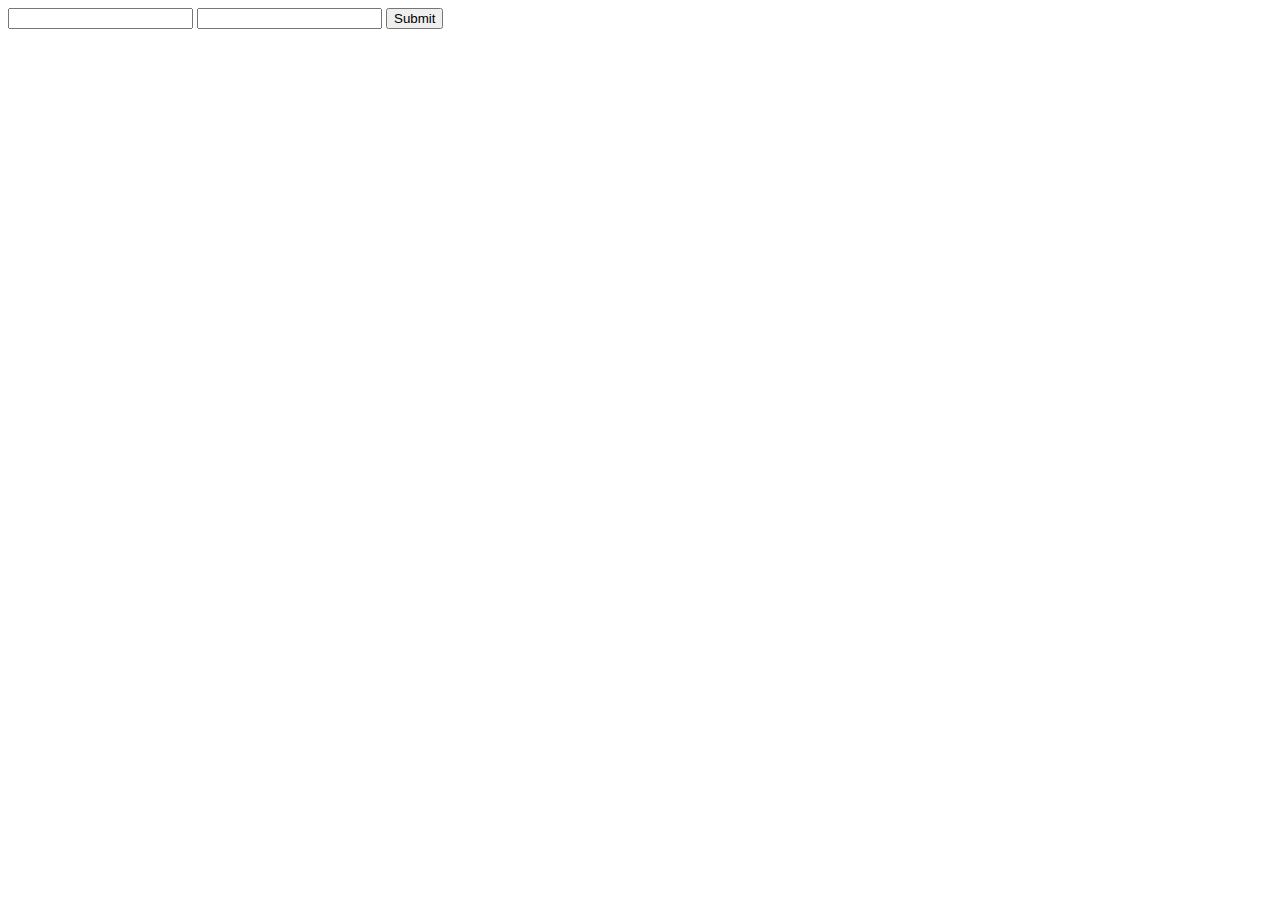
<file: index.html>
<!DOCTYPE html>
<html lang="en">
<head>
    <meta charset="UTF-8">
    <meta http-equiv="X-UA-Compatible" content="IE=edge">
    <meta name="viewport" content="width=device-width, initial-scale=1.0">
    <title>Document</title>
</head>
<body>
    <div id="container">
        <label for="age"></label>
        <input type="text" id="age" name="age">
        <label for="numKm"></label>
        <input type="text" id="numKm" name="numKm">
        <input type="submit" id="submit-btn">
    
    <div id="result"></div>
    
    
    
    </div>



<script src="js/script.js"></script>
</body>
</html>
</file>
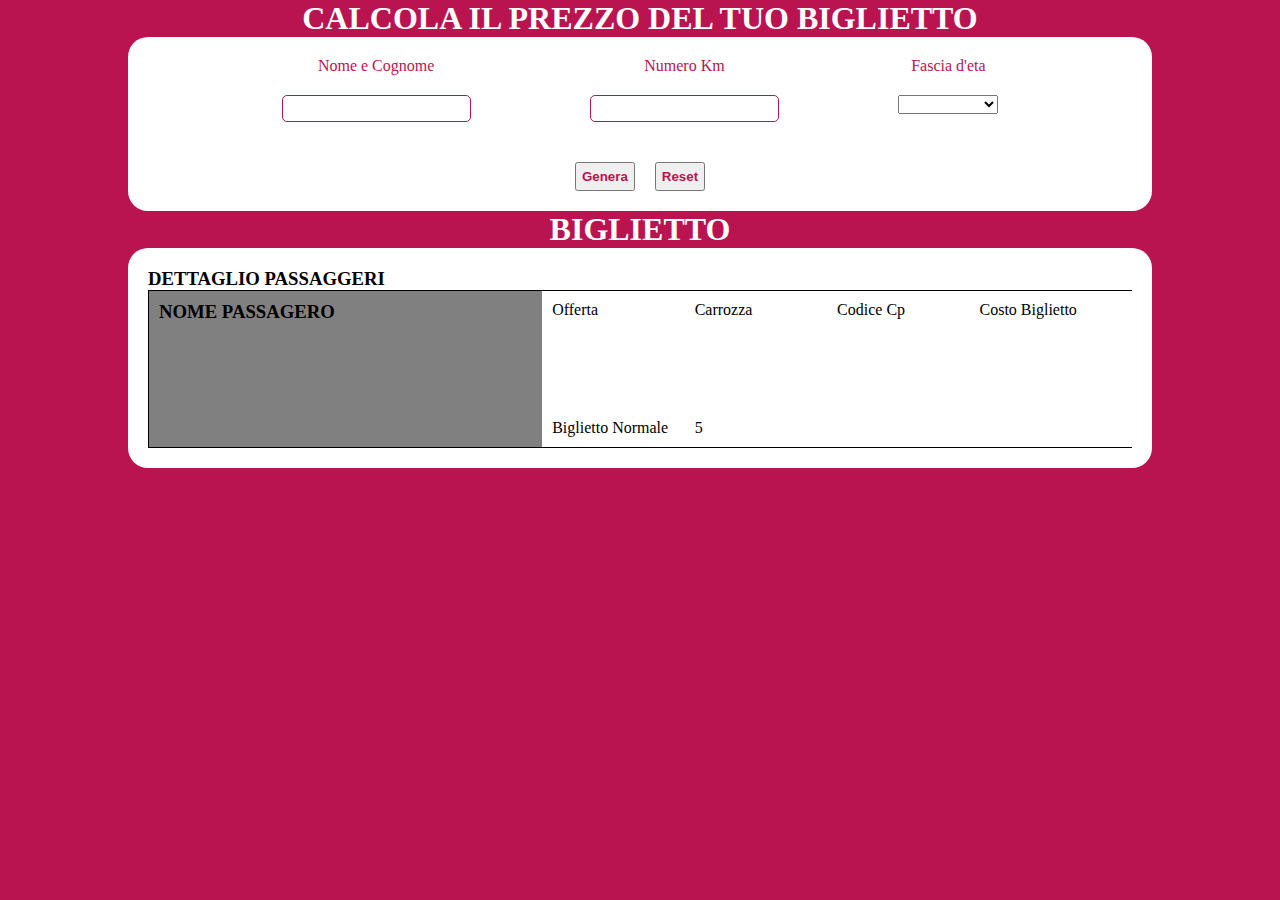
<file: bonus.html>
<!DOCTYPE html>
<html lang="en">
<head>
    <meta charset="UTF-8">
    <meta http-equiv="X-UA-Compatible" content="IE=edge">
    <meta name="viewport" content="width=device-width, initial-scale=1.0">
    <link rel="stylesheet" href="css/style.css">
    <title>Document</title>
</head>
<body>
    <div class="container">
        <header class="center">
            <h1>Calcola il prezzo del tuo biglietto</h1>
        </header>
    <div class="form-div">
        <div class="row">
            <div class="col">
                <label for="username">Nome e Cognome</label>
                <input type="text" id="username" name="username">
            </div>
            <div class="col">
                <label for="numKm">Numero Km</label>
                <input type="text" id="numeroKm" name="numeroKm">
            </div>
            <div class="col">
                <label for="userAge">Fascia d'eta</label>
                <select id="userAge">
                    <option value=""></option>
                    <option value="maggiorenne">maggiorenne</option>
                    <option value="minorenne">&lt;18</option>
                    <option value="anziano">&gt;65</option>
                  </select>
            
            </div>
        </div>
            <div class="row-btn">
            <button id="submit-btn" class="btn">Genera</button>    
            <button id="reset-btn"class="btn" >Reset</button>
            </div>
        </div>
    <!--biglietto section-->
    <section class="ticket">
        <h2 class="ticket-name">Biglietto</h2>
        
    <div class="form-div">
        <div class="cont-ticket">
            <h3>DETTAGLIO PASSAGGERI</h3>
            <div class="row-ticket">
                <div class="col-ticket-1">
                    <h3>NOME PASSAGERO</h3>
                    <p id="name-client"></p>
                </div>
                <div class="col-ticket-2">
                    <div class="inner-row">
                        <div class="col-inner">
                            <p class="mb">Offerta</p>
                            <p id="ticket-type">Biglietto Normale</p>
                        </div>
                        <div class="col-inner">
                            <p class="mb">Carrozza</p>
                            <span>5</span>
                        </div>
                        <div class="col-inner">
                            <p class="mb">Codice Cp</p>
                        
                        <span id="code-ticket"></span>
                        </div>
                        <div class="col-inner">
                            <p class="mb">Costo Biglietto</p>
                        
                            <span id="price-ticket"></span>
                            
                        </div>
                    </div>
                </div>
                
            </div>
            
        </div>
    </div>
    </section>



    
    
    
    </div>

    <script src="js/bonus.js"></script>
</body>
</html>
</file>
<file: css/style.css>
*{
    margin:0;
    padding:0;
    box-sizing: border-box;
}

body{
    background-color: #b91450;

}
.mb{
    margin-bottom:100px;
}

.container{
    width:80%;
    margin:0 auto;
    

}

.center{
    text-align: center;
    text-transform: uppercase;
    color:white;
}
.form-div{
    padding:20px 0;
    background-color: white;
    border-radius:20px;
}
.row,.row-btn{
    display: flex;
    width:70%;
    margin:0 auto;
    
}
.row{
    justify-content: space-between;
}
.col{
    display: flex;
    flex-direction: column;
    text-align: center;
}
.col label{
    margin-bottom:20px;
}

.col label, .btn{
color:#b91450;

}
.col input{
    text-align: center;
    border:1px solid  #b91450;;
    padding:5px;
    border-radius:5px;
}

.row-btn{
  width:80%;  
    justify-content: center;
    margin-top:40px;


}
.btn{
    padding:5px;
    font-weight: bold;
   

}
#reset-btn{
    margin-left:20px;
}

/*ticket-section*/
.ticket-name{
text-align: center;
font-weight: bolder;
text-transform: uppercase;
color: white;
font-size: 2rem;
}
.cont-ticket{
    
    padding:0 20px;
    
    
}
.row-ticket{
    display:flex;
    border-top:1px solid black;
    border-left:1px solid black;
    border-bottom:1px solid black;
}
.col-ticket-1{
    width:40%;
    
    background-color: grey;
  


}
.col-ticket-1,.col-ticket-2{
    padding:10px;
}

.col-ticket-2{
    width:60%;
   
    background-color: white;
   
}
.inner-row{
    display:flex;
}
.col-inner{
    width:calc(100% / 4);
   
    
}
</file>
